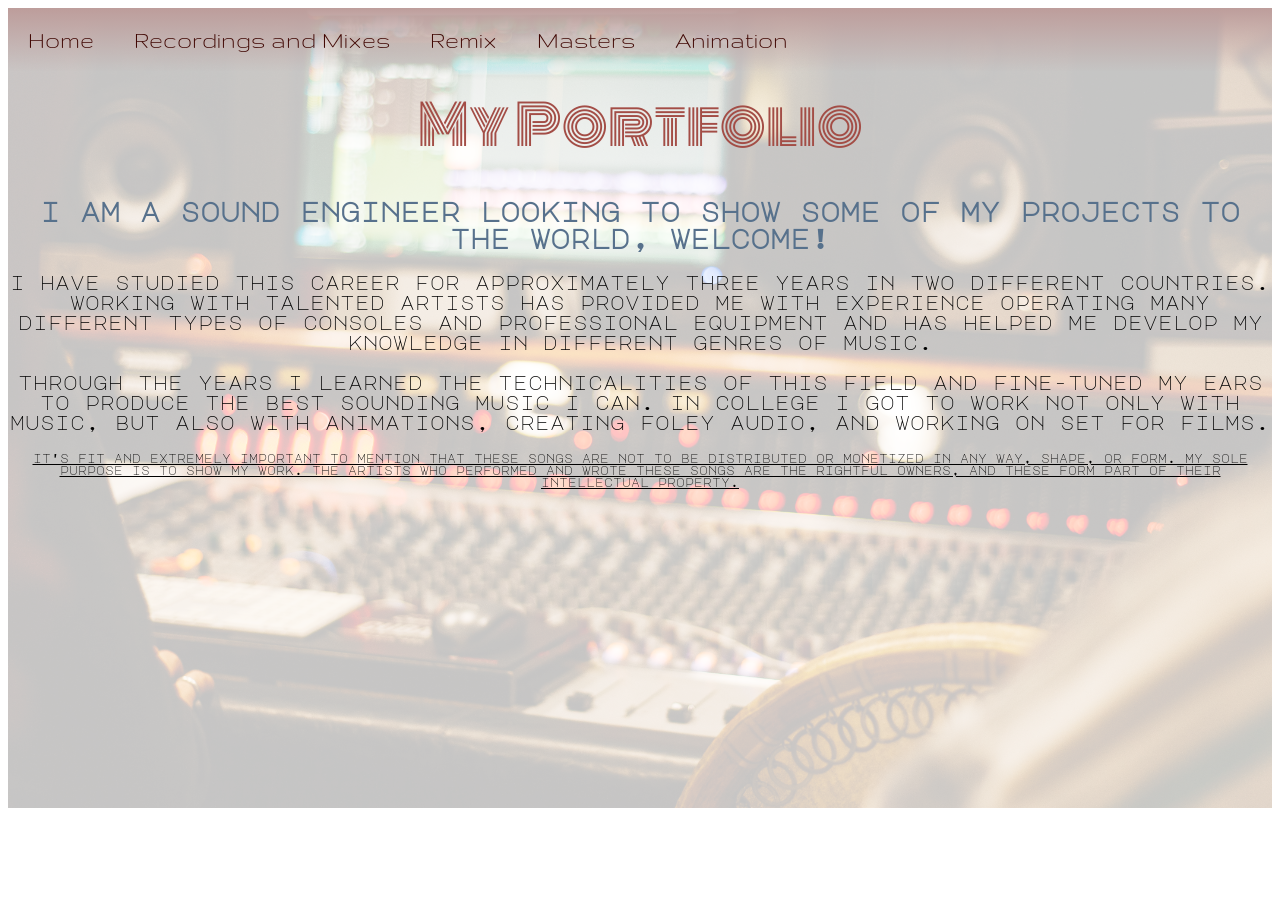
<file: index.html>
<!DOCTYPE html>
<html>
  
<head>
  <title> 
    Portfolio 
  </title>
  <link href="styles.css" rel="stylesheet"/>
</head>

  
<body>
  <div class="background-image">
    <div class="content">

  <nav class= "navbar">
  <link href="https://fonts.googleapis.com/css2?family=Gruppo&family=Major+Mono+Display&family=Monoton&display=swap" rel="stylesheet">
    <a href="index.html" class="tab"> Home </a>
    <a href="mixes.html" class="tab"> Recordings and Mixes </a>
    <a href="remix.html" class="tab"> Remix </a>
    <a href="masters.html" class="tab"> Masters </a>
    <a href="animation.html" class="tab"> Animation </a>
  </nav>
  
      
  <header>
      My Portfolio 
  </header> 

  <h2>
    <main>
      <strong>
      i am a sound engineer looking to show some of my projects to the world, welcome!
      </strong>
    </main>
  </h2> 
      
      
  <footer>
    <p> 
      i have studied this career for approximately three years in two different countries. working with talented artists has provided me with experience operating many different types of consoles and professional equipment and has helped me develop my knowledge in different genres of music. 
    </p>
    
    <p> 
      through the years i learned the technicalities of this field and fine-tuned my ears to produce the best sounding music i can. in college i got to work not only with music, but also with animations, creating foley audio, and working on set for films. 
    </p>

    <p> 
    <div class= "disclaimer">
      it's fit and extremely important to mention that these songs are not to be distributed or monetized in any way, shape, or form. my sole purpose is to show my work. the artists who performed and wrote these songs are the rightful owners, and these form part of their intellectual property.
    </div>
    </p>
  </footer> 
    

  
    </div>
  </div> 
</body>
</html>
</file>
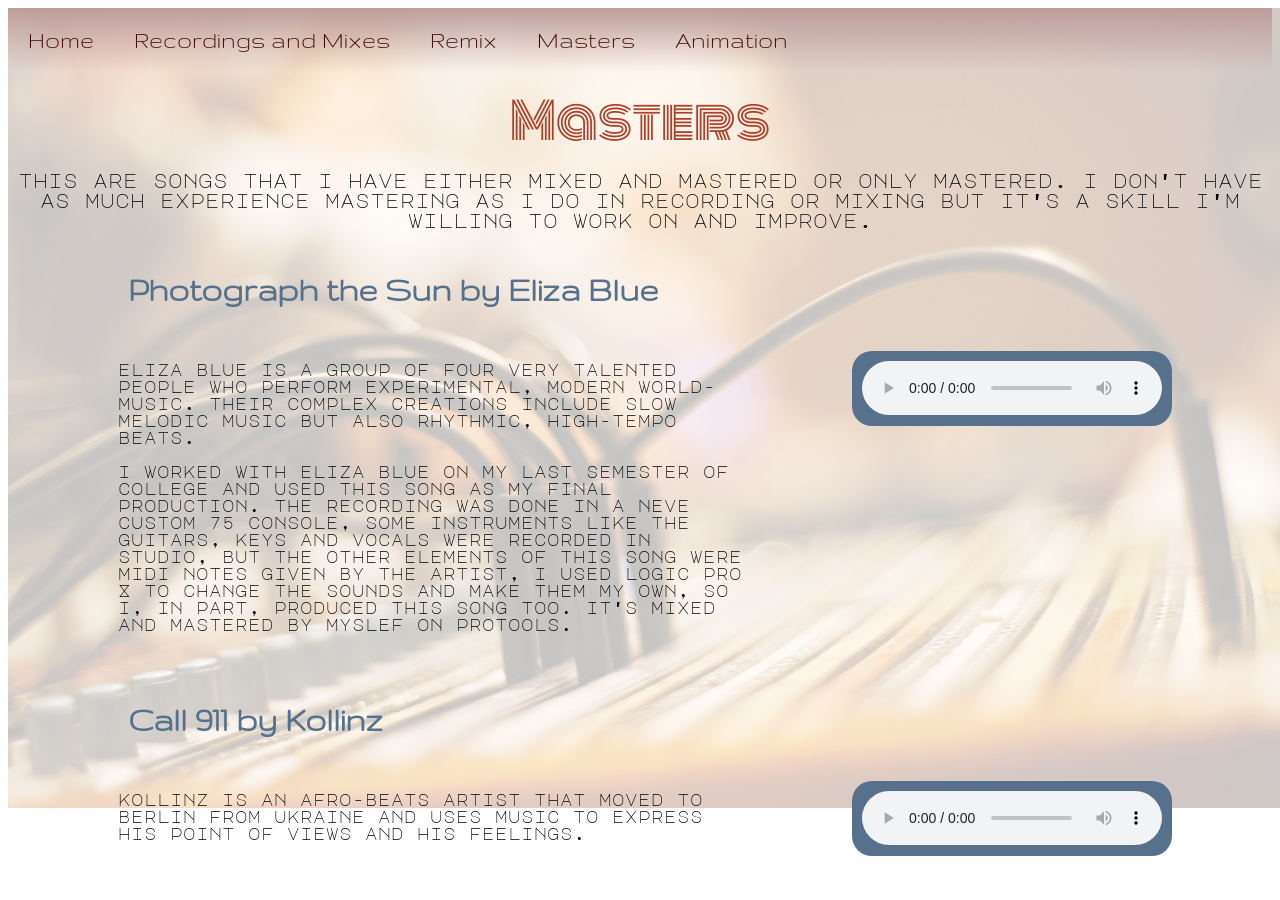
<file: masters.html>
<!DOCTYPE html>
<html>

<head>
  <title>
    Masters
  </title>
  <link href="links.css" rel="stylesheet">
</head>

<body>
  <div class="background-image3">
    <div class="content">
      
  <nav class= "navbar">
  <link href="https://fonts.googleapis.com/css2?family=Gruppo&family=Major+Mono+Display&family=Monoton&display=swap" rel="stylesheet">
    <a href="index.html" class="tab"> Home </a>
    <a href="mixes.html" class="tab"> Recordings and Mixes </a>
    <a href="remix.html" class="tab"> Remix </a>
    <a href="masters.html" class="tab"> Masters </a>
    <a href="animation.html" class="tab"> Animation </a>
  </nav>
  
  <header>
      Masters
  </header>

  <footer>
    this are songs that i have either mixed and mastered or only mastered. i don't have as much experience mastering as i do in recording or mixing but it's a skill i'm willing to work on and improve.
  </footer>
      

  <h1>
    Photograph the Sun by Eliza Blue
  </h1>

  <footer1>
    <div class="container">
      <div class="text">
        eliza blue is a group of four very talented people who perform experimental, modern world-music. their complex creations include slow melodic music but also rhythmic, high-tempo beats.

      <p>
        i worked with eliza blue on my last semester of college and used this song as my final production. the recording was done in a  neve custom 75 console, some instruments like the guitars, keys and vocals were recorded in studio, but the other elements of this song were midi notes given by the artist, i used logic pro X to change the sounds and make them my own, so i, in part, produced this song too. it's mixed and mastered by myslef on protools.
      </p>
      </div>

      <div class="sound-bubble">
        <audio controls>
          <source src="https://drive.google.com/uc?export=download&id=1FRuSowllSGqUC25soO2o5OF4IFE5Eicf" type="audio/wav">
        </audio>
      </div>
    </div>
  </footer1>

  <h1>
      Call 911 by Kollinz
  </h1>

  <footer1>
    <div class="container">
      <div class="text">
        kollinz is an afro-beats artist that moved to berlin from ukraine and uses music to express his point of views and his feelings.
      </div>
    
      <div class="sound-bubble">
        <audio controls>
          <source src="https://drive.google.com/uc?export=download&id=1ZZW97vWLI_G6iyI1fPS9QFfXtMhsFpEp" type="audio/wav">
        </audio>
      </div>
    </div>
  </footer1>
    
    </div>
  </div>
</body>
</html>
</file>
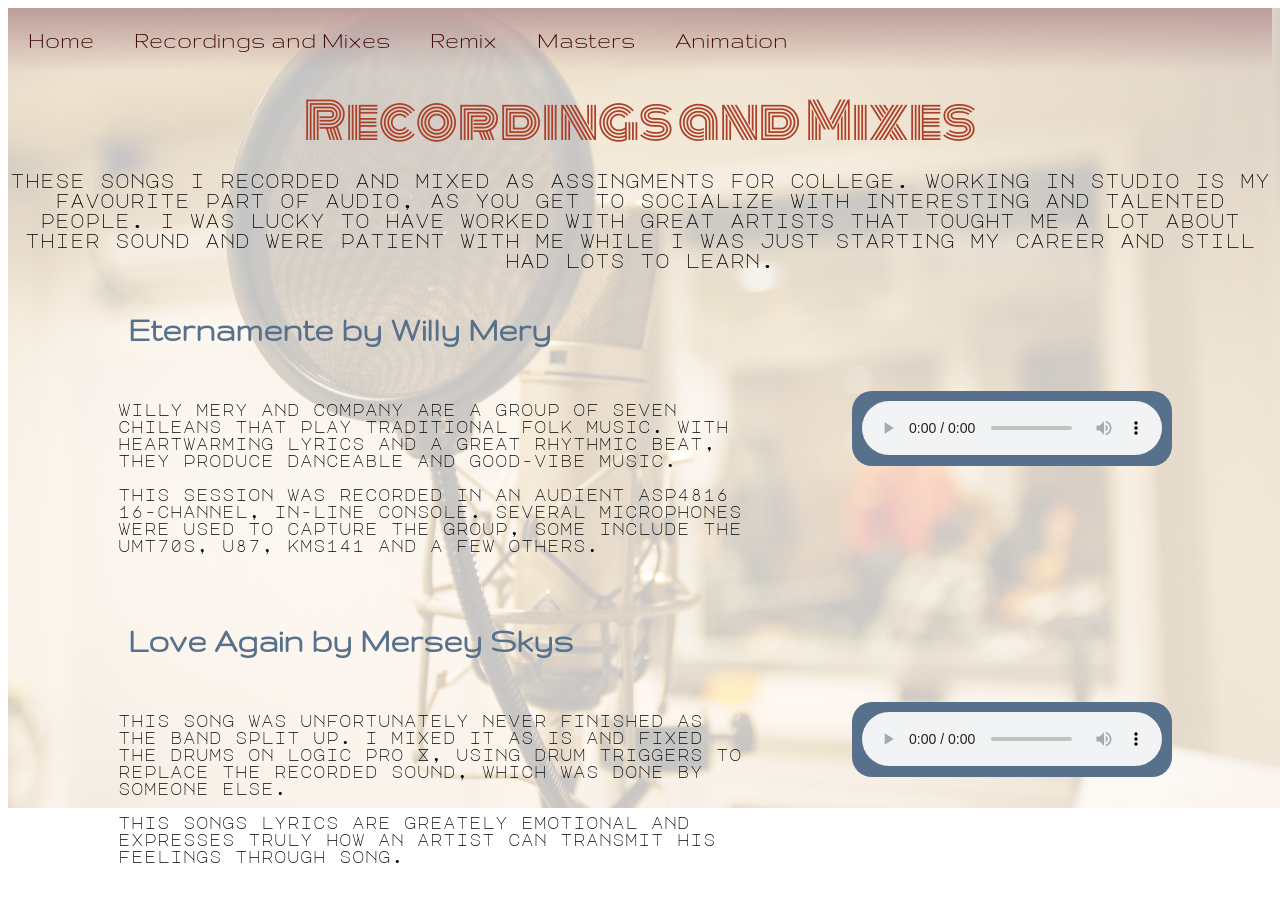
<file: mixes.html>
<!DOCTYPE html>
<html>

<head>
  <title>
    Mixes
  </title>
  <link href="links.css" rel="stylesheet">
</head>

<body>
  <div class="background-image2">
    <div class="content">
  
  <nav class= "navbar">
  <link href="https://fonts.googleapis.com/css2?family=Gruppo&family=Major+Mono+Display&family=Monoton&display=swap" rel="stylesheet">
    <a href="index.html" class="tab"> Home </a>
    <a href="mixes.html" class="tab"> Recordings and Mixes </a>
    <a href="remix.html" class="tab"> Remix </a>
    <a href="masters.html" class="tab"> Masters </a>
    <a href="animation.html" class="tab"> Animation </a>
  </nav>
  
  <header>
     Recordings and Mixes
  </header>

  <footer>
      these songs i recorded and mixed as assingments for college. working in studio is my favourite part of audio, as you get to socialize with interesting and talented people. i was lucky to have worked with great artists that tought me a lot about thier sound and were patient with me while i was just starting my career and still had lots to learn.
  </footer>

  <h1>
      Eternamente by Willy Mery
  </h1>

  <footer1>
    <div class="container">
      <div class="text">
        willy mery and company are a group of seven chileans that play traditional folk music. with heartwarming lyrics and a great rhythmic beat, they produce danceable and good-vibe music. 
    
        <p>
          this session was recorded in an audient asp4816 16-channel, in-line console. several microphones were used to capture the group, some include the umt70s, u87, kms141 and a few others. 
        </p>
      </div>

      <div class="sound-bubble">
        <audio controls>
          <source src="https://drive.google.com/uc?export=download&id=122TX_PQy6Bt6d8pGc_twUpB9JcbTNgaB" type="audio/wav">
        </audio>
      </div>
    </div>
  </footer1>


  <h1>
    Love Again by Mersey Skys
  </h1>

  <footer1>
    <div class="container">
      <div class="text">
        this song was unfortunately never finished as the band split up. i mixed it as is and fixed the drums on logic pro X, using drum triggers to replace the recorded sound, which was done by someone else.

        <p>
          this songs lyrics are greately emotional and expresses truly how an artist can transmit his feelings through song.
        </p>
      </div>

      <div class="sound-bubble">
        <audio controls>
          <source src="https://drive.google.com/uc?export=download&id=1gBYlFyjwGH4tTP4L1_PasgvHaTWYpwfr" type="audio/wav">
        </audio>
      </div>
    </div>
  </footer1>



  </div>
  </div>
</body>
</html>
</file>
<file: styles.css>
body
{
  font-family:'Major Mono Display', monospace;
}

header
{
  font-family:'Monoton', cursive;
  font-size: 55px;
  text-align: center;
  color: #a34d46;
  padding: 10px;
}

main
{
  text-align: center;
  font-size: 27px;
  color: #57718c;
}

footer
{
  text-align: center;
  font-size: 20px;
}

.disclaimer{
  text-decoration: underline;
  font-size: 12px;
}

.navbar{
  background-image: linear-gradient(to bottom,#bd9d9b,transparent) ;
  display: flex;
}

.tab{
  font-family: 'Gruppo', sans-serif;
  font-size: 25px;
  color: #400703;
  text-decoration: none;
  display: flex;
  justify-content: center;
  padding: 20px 20px;
  transition: background-color 0.3s ease;
}

.tab:hover{
  background-color: #edd7d5;
}

.background-image{
  position: relative;
  width: 100%;
  height: 800px;
  overflow: hidden;
}

.background-image::before{
  content: "";
  position: absolute;
  background-image: url("pic1.jpg");
  background-size: cover;
  background-position: center;
  background-repeat: no-repeat;
  width: 100%;
  height: 800px;
  opacity: 0.23;
}

.content{
  position: relative;
  z-index: 1;
}
</file>
<file: links.css>
header
{
  font-family: 'Monoton', cursive;
  font-size: 50px;
  text-align: center;
  color: #ad4028;
  padding: 10px;
}

footer
{
  font-family:'Major Mono Display', monospace;
  font-size: 20px;
  text-align: center;
}

h1
{
  font-family: 'Gruppo', sans-serif;
  font-size: 35px;
  color:#57718c;
  padding: 20px;
  margin-left: 100px;
}


footer1
{
  font-family:'Major Mono Display', monospace;
  font-size: 17px;
  font-weight: 200;
}

  .container{
    display: flex;
  }
  
  .text{
    border-radius: 10px;
    padding: 10px;
    margin-right: 100px;
    margin-left: 100px;
  }

  .sound-bubble{
    background-color:#57718c;
    border-radius: 20px;
    padding: 10px;
    margin-right: 100px;
    height: 55px;
  }

  .video-bubble{
    background-color: #57718c;
    border-radius: 20px;
    padding: 15px;
    margin-right: 100px;
    width: 700px;
    height: 550px;
  }

.navbar{
  background-image: linear-gradient(to bottom,#bd9d9b,transparent) ;
  display: flex;
}

.tab{
  font-family: 'Gruppo', sans-serif;
  font-size: 25px;
  color:#400703;
  text-decoration: none;
  display: flex;
  justify-content: center;
  padding: 20px 20px;
  transition: background-color 0.3s ease;
}

.tab:hover{
  background-color: #edd7d5;
}


<!-- Mixes background-image -->

.background-image2{
  position: relative;
  width: 100%;
  height: 800px;
  overflow: hidden;
}

.background-image2::before{
  content: "";
  position: absolute;
  background-image: url("pic2.jpg");
  background-size: cover;
  background-position: center;
  background-repeat: no-repeat;
  width: 100%;
  height: 800px;
  opacity: 0.23;
}


<!-- Masters background-image -->

.background-image3{
  position: relative;
  width: 100%;
  height: 800px;
  overflow: hidden;
}

.background-image3::before{
  content: "";
  position: absolute;
  background-image: url("pic3.jpg");
  background-size: cover;
  background-position: center;
  background-repeat: no-repeat;
  width: 100%;
  height: 800px;
  opacity: 0.23;
}

<!-- Remix background-image -->

.background-image4{
  position: relative;
  width: 100%;
  height: 800px;
  overflow: hidden;
}

.background-image4::before{
  content: "";
  position: absolute;
  background-image: url("pic4.jpg");
  background-size: cover;
  background-position: center;
  background-repeat: no-repeat;
  width: 100%;
  height: 800px;
  opacity: 0.23;
}

.content{
  position: relative;
  z-index: 1;
}
</file>
